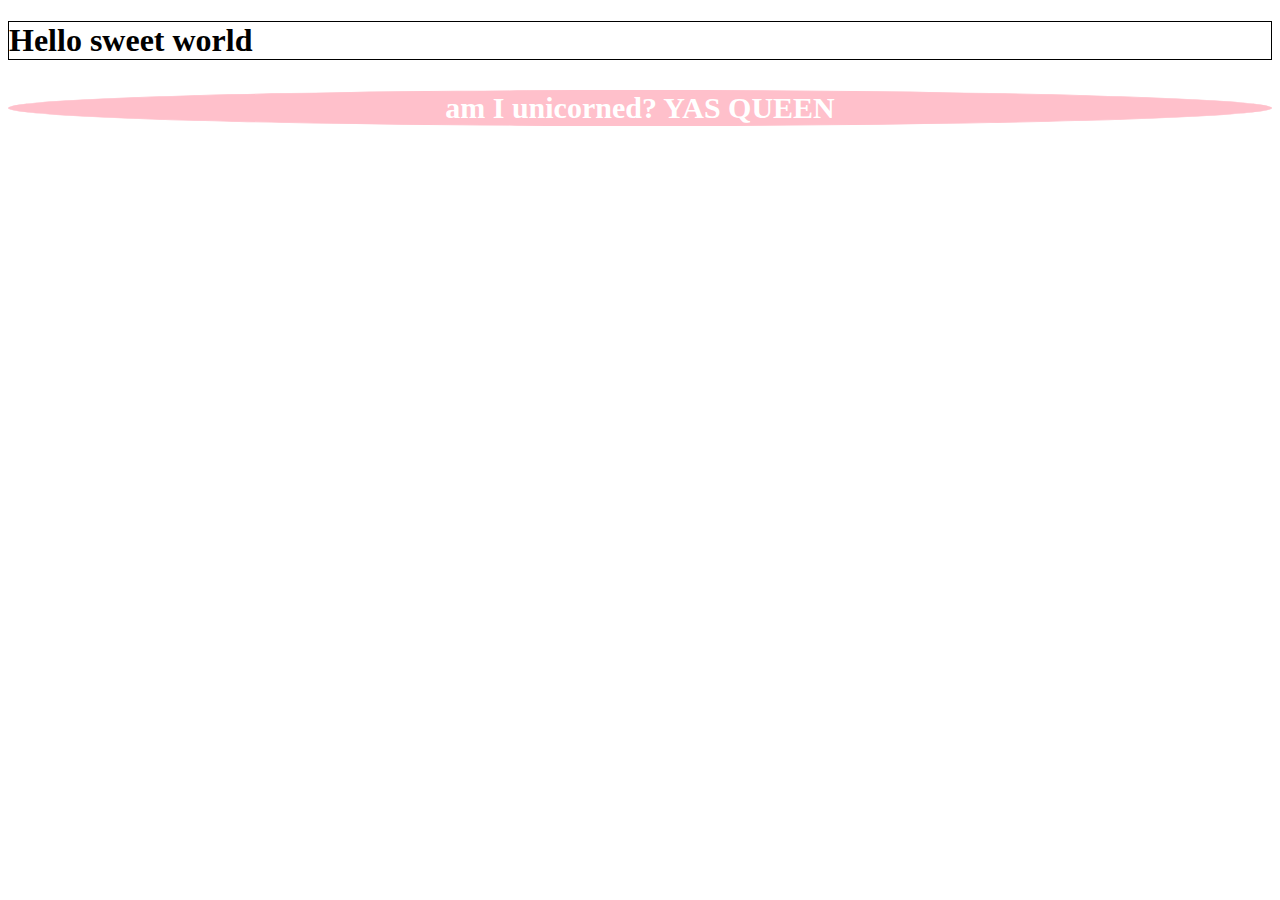
<file: index.html>
<!DOCTYPE html>
<html lang="en">
	
<head>
	<meta charset="UTF-8">
	<title>Sass</title>
	<link rel="stylesheet" href="main.css" type="text/css" />
</head>

<body>
	<div class="item-black">
	<h1> Hello sweet world </h1>
	<p>am I unicorned? YAS QUEEN</p>
	</div>
</body>
</html>
</file>
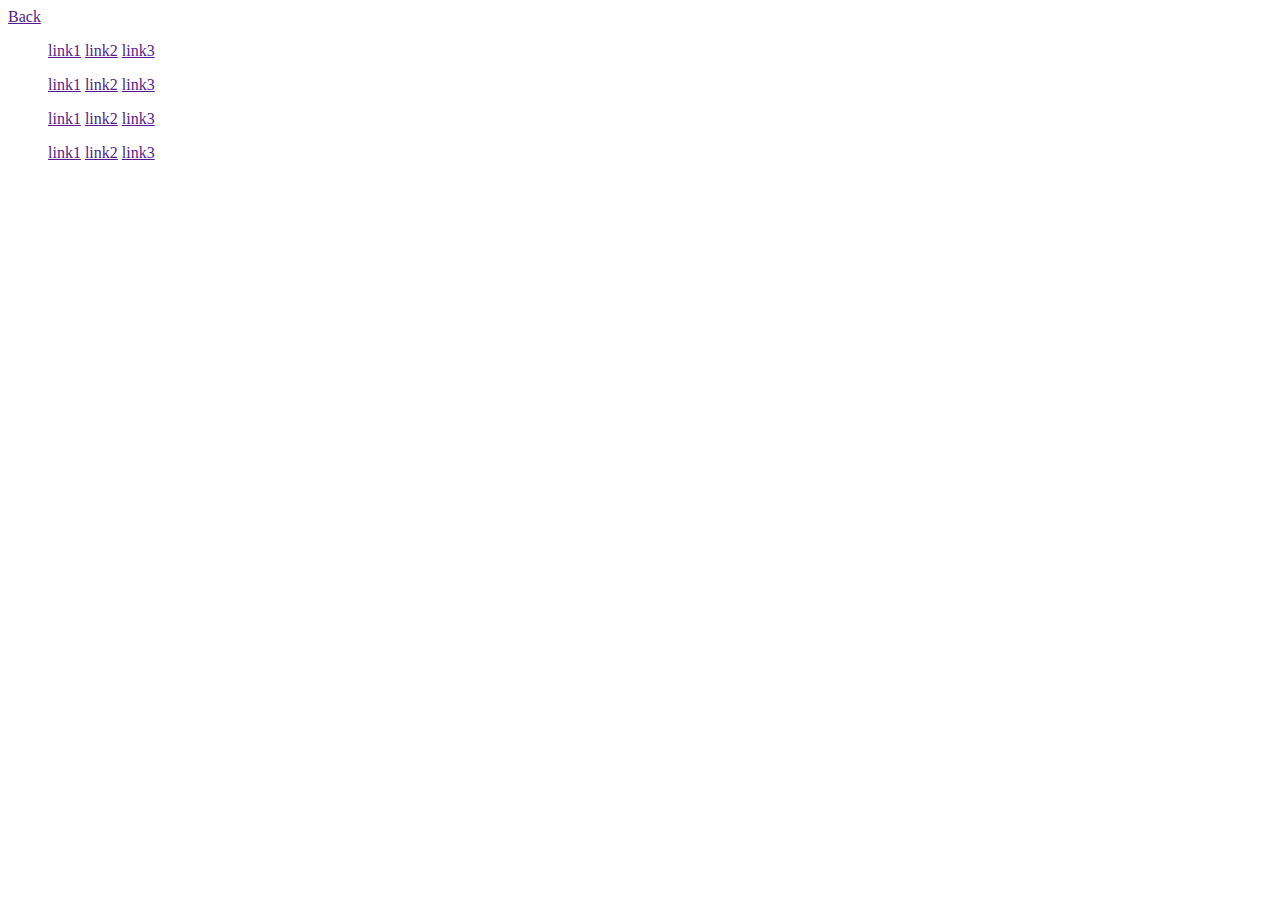
<file: challenge.html>
<!doctype html>
<html lang="en">
<head>
    <meta charset="UTF-8">
    <title>Document</title>
    <link rel="stylesheet" href="challenge.css" type="text/css" />
</head>
<body>
    <div class="wrapper">
        <a href="">Back</a>
        
        <ul class="listLeft">
            <a href="">link1</a>
            <a href="">link2</a>
            <a href="">link3</a>
        </ul>
        
        <ul class="listRight">
          <a href="">link1</a>
          <a href="">link2</a>
          <a href="">link3</a>
        </ul>
        
        <div class="container">
            <ul class="listRight">
                <a href="">link1</a>
                <a href="">link2</a>
                <a href="">link3</a>
            </ul>
            
            <ul>
                <a href="">link1</a>
                <a href="">link2</a>
                <a href="">link3</a>
            </ul>
        </div>
    </div>
</body>
</html>
</file>
<file: main.css>
.item-1 {
  width: 61px; }

.item-2 {
  width: 62px; }

.item-3 {
  width: 63px; }

.item-4 {
  width: 64px; }

p {
  background-color: pink;
  color: white;
  border: 1px solid pink;
  border-radius: 100%;
  text-align: center;
  font-size: 30px;
  font-weight: bold; }

.btn {
  width: 200px;
  height: 100px;
  border: 1px solid #e84610;
  color: #fff; }

h1 {
  border: 1px solid black; }

/*# sourceMappingURL=main.css.map */
</file>
<file: challenge.css>
.container .listRight a:hover {
  color: red; }

/*# sourceMappingURL=challenge.css.map */
</file>
